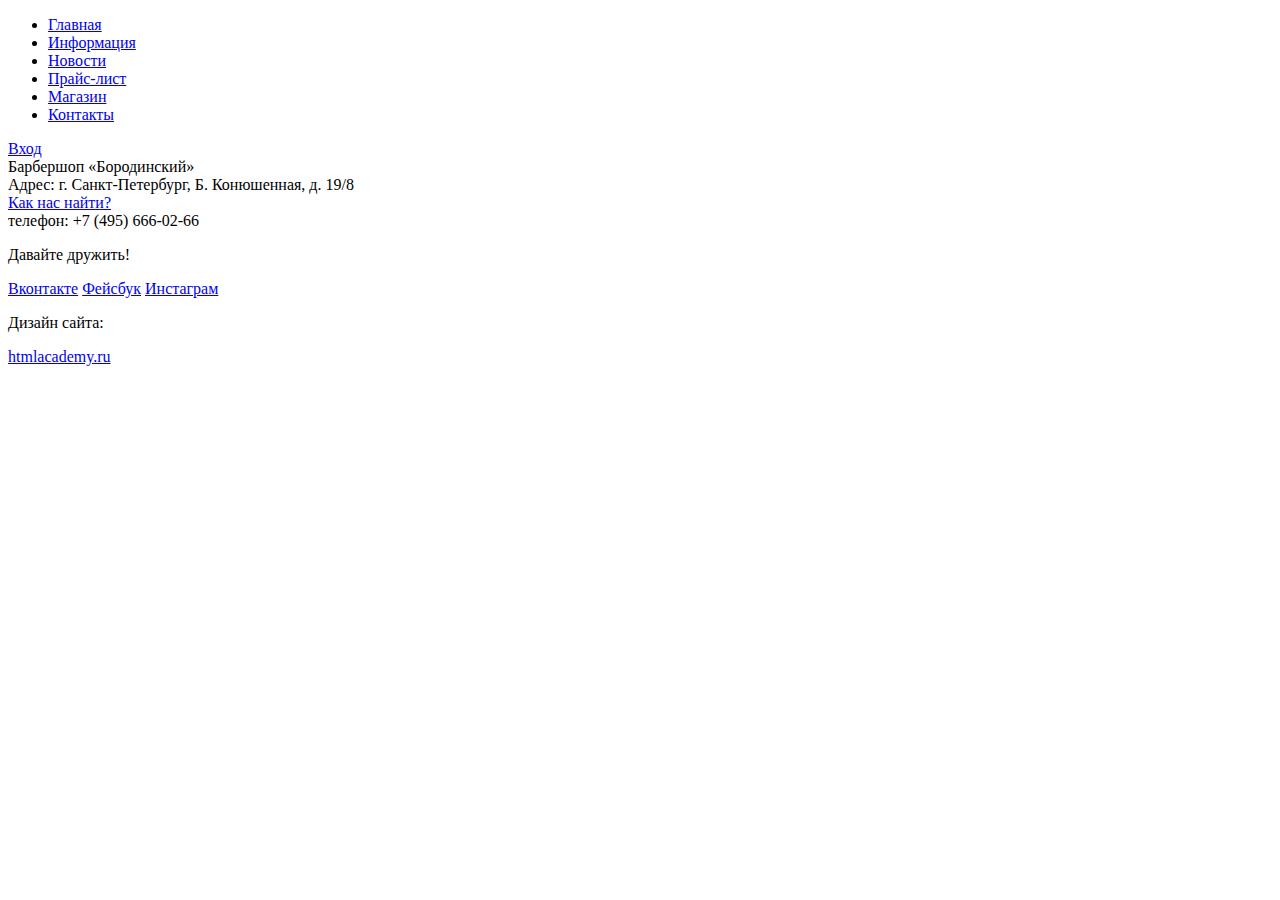
<file: shop.html>
<!DOCTYPE html>
<html>
<head>
  <meta charset="UTF-8">
  <title>Барбершоп «Бородинский»</title>
</head>
<body>
<header class="main-header">
  <div class="container clearfix">
    <nav class="main-navigation">
      <ul>
        <li class="active"><a href="#">Главная</a></li>
        <li><a href="#">Информация</a></li>
        <li><a href="#">Новости</a></li>
        <li><a href="#">Прайс-лист</a></li>
        <li><a href="#">Магазин</a></li>
        <li><a href="#">Контакты</a></li>
      </ul>
    </nav>
    <div class="user-block">
      <a href="#" class="login">Вход</a>
    </div>
  </div>
</header>

<div class="container">
</div>

<footer class="main-footer">
  <div class="container clearfix">
    <section class="footer-contacts">
      Барбершоп «Бородинский»<br>
      Адрес: г. Санкт-Петербург, Б. Конюшенная, д. 19/8<br>
      <a href="#">Как нас найти?</a><br>
      телефон: +7 (495) 666-02-66
    </section>
    <section class="footer-social">
      <p>Давайте дружить!</p>
      <a href="#" class="social-btn social-btn-vk">Вконтакте</a>
      <a href="#" class="social-btn social-btn-fb">Фейсбук</a>
      <a href="#" class="social-btn social-btn-inst">Инстаграм</a>
    </section>
    <section class="footer-copyright">
      <p>Дизайн сайта:</p>
      <a href="#" class="btn">htmlacademy.ru</a>
    </section>
  </div>
</footer>
</body>
</html>
</file>
